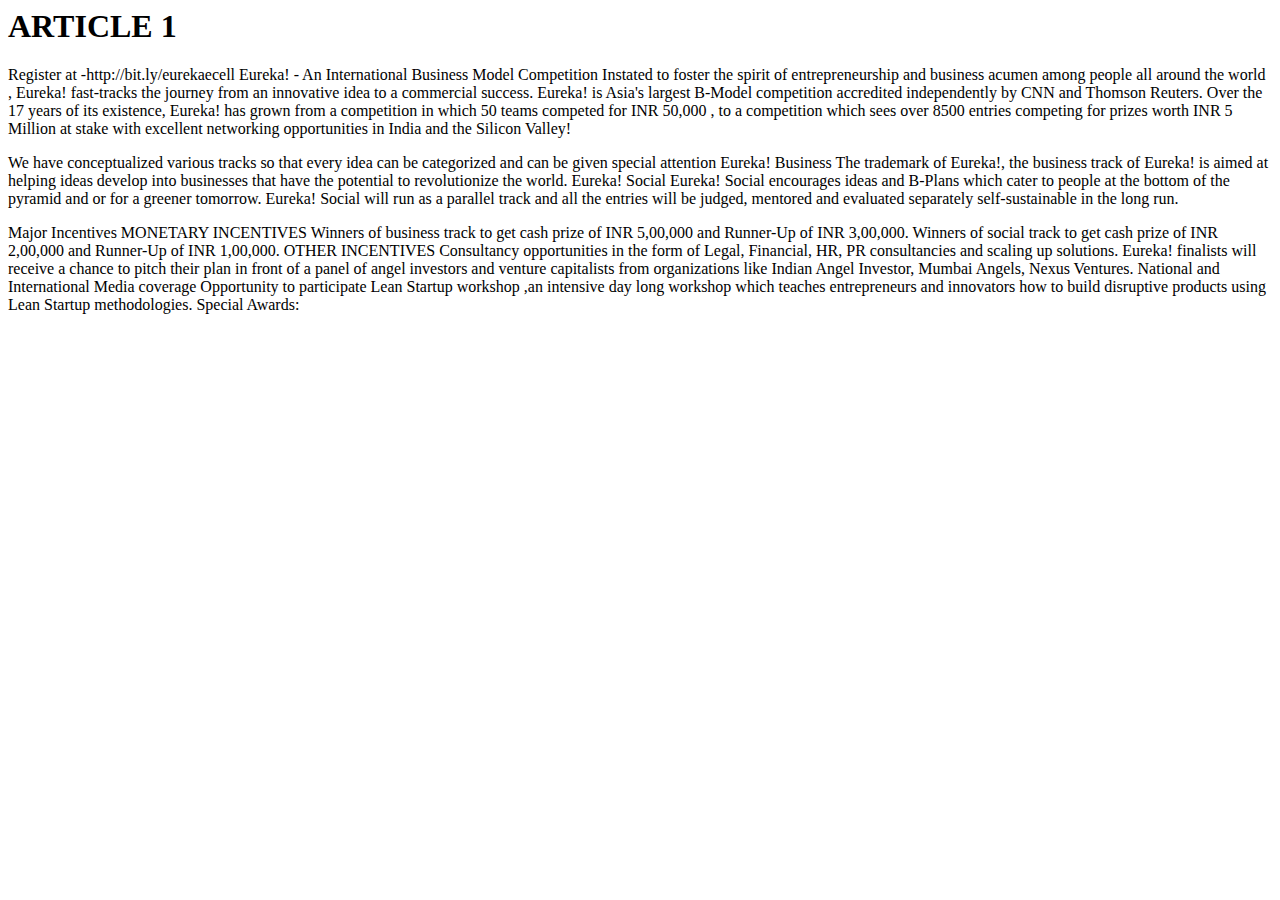
<file: ui/article-one.html>
<html>
    <body>
        <h1>ARTICLE 1</h1>
        <p>
         Register at -http://bit.ly/eurekaecell

Eureka! - An International Business Model Competition

Instated to foster the spirit of entrepreneurship and business acumen among people all around the world , Eureka! fast-tracks the journey from an innovative idea to a commercial success. Eureka! is Asia's largest B-Model competition accredited independently by CNN and Thomson Reuters.

Over the 17 years of its existence, Eureka! has grown from a competition in which 50 teams competed for INR 50,000 , to a competition which sees over 8500 entries competing for prizes worth INR 5 Million at stake with excellent networking opportunities in India and the Silicon Valley!
</p>
<p>
We have conceptualized various tracks so that every idea can be categorized and can be given special attention

Eureka! Business

The trademark of Eureka!, the business track of Eureka! is aimed at helping ideas develop into businesses that have the potential to revolutionize the world.

Eureka! Social

Eureka! Social encourages ideas and B-Plans which cater to people at the bottom of the pyramid and or for a greener tomorrow. Eureka! Social will run as a parallel track and all the entries will be judged, mentored and evaluated separately self-sustainable in the long run.

</p>
<p>
Major Incentives


MONETARY INCENTIVES

Winners of business track to get cash prize of INR 5,00,000 and Runner-Up of INR 3,00,000.

Winners of social track to get cash prize of INR 2,00,000 and Runner-Up of INR 1,00,000.

OTHER INCENTIVES

Consultancy opportunities in the form of Legal, Financial, HR, PR consultancies and scaling up solutions.

Eureka! finalists will receive a chance to pitch their plan in front of a panel of angel investors and venture capitalists from organizations like Indian Angel Investor, Mumbai Angels, Nexus Ventures.

National and International Media coverage

Opportunity to participate Lean Startup workshop ,an intensive day long workshop which teaches entrepreneurs and innovators how to build disruptive products using Lean Startup methodologies.


Special Awards:   
            
            
        </p>
    </body>
    
</html>
</file>
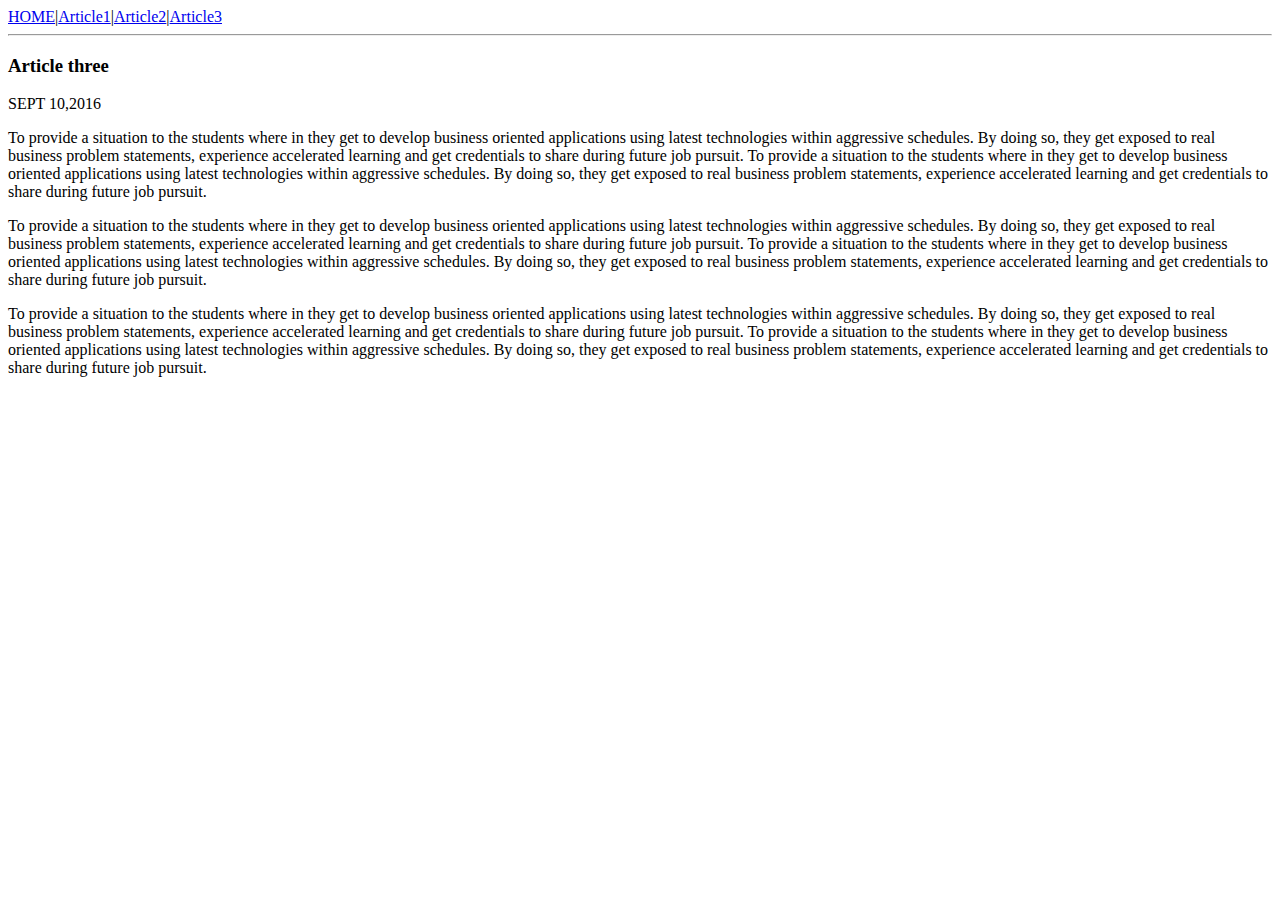
<file: ui/article-three.html>
<html>
<head><title>Article-3</title>
 <link href="/ui/style.css" rel="stylesheet" />
<meta name="viewport" content="width=device-width,initial-scale=1" />
</head>
<body>
<div>
<a href="/">HOME</a>|<a href="article1">Article1</a>|<a href="article2">Article2</a>|<a href="article3">Article3</a>
</div>
<hr>

<h3>
Article three
</h3>
      <div>
	  SEPT 10,2016
	  </div>
	  
	  <div>
	  <p>
	  To provide a situation to the students where in they get to develop business 
	  oriented applications using latest technologies within aggressive schedules. 
	  By doing so, they get exposed to real business problem statements,
	  experience accelerated learning and get credentials to share during future job pursuit. 
	  To provide a situation to the students where in they get to develop business 
	  oriented applications using latest technologies within aggressive schedules. 
	  By doing so, they get exposed to real business problem statements,
	  experience accelerated learning and get credentials to share during future job pursuit. 
	  </p>
	   <p>
	    To provide a situation to the students where in they get to develop business 
	  oriented applications using latest technologies within aggressive schedules. 
	  By doing so, they get exposed to real business problem statements,
	  experience accelerated learning and get credentials to share during future job pursuit. 
	  To provide a situation to the students where in they get to develop business 
	  oriented applications using latest technologies within aggressive schedules. 
	  By doing so, they get exposed to real business problem statements,
	  experience accelerated learning and get credentials to share during future job pursuit.
	   </p>
	  
	     <p>
	    To provide a situation to the students where in they get to develop business 
	  oriented applications using latest technologies within aggressive schedules. 
	  By doing so, they get exposed to real business problem statements,
	  experience accelerated learning and get credentials to share during future job pursuit. 
	  To provide a situation to the students where in they get to develop business 
	  oriented applications using latest technologies within aggressive schedules. 
	  By doing so, they get exposed to real business problem statements,
	  experience accelerated learning and get credentials to share during future job pursuit.
	   </p>
	 
	  </div>
</body>
</html>
</file>
<file: ui/style.css>
/* FOR INDEX PAGE*/
  #section1 {
	background-color: #168ccc;
    color:#dedeff;
	padding-top:50px;
}
#section2 {
	background-color: #e5e5ef;
    color:#686868;
		padding-top:50px;
}
  
#section3 {
	background-color: #168ccc;
    color:#ddd;
		padding-top:50px;
}

#section4 {
	background-color: #e5e5ef;;
    color:#444;
		padding-top:50px;
}
.bold{
font-weight:bolder;
}
</file>
